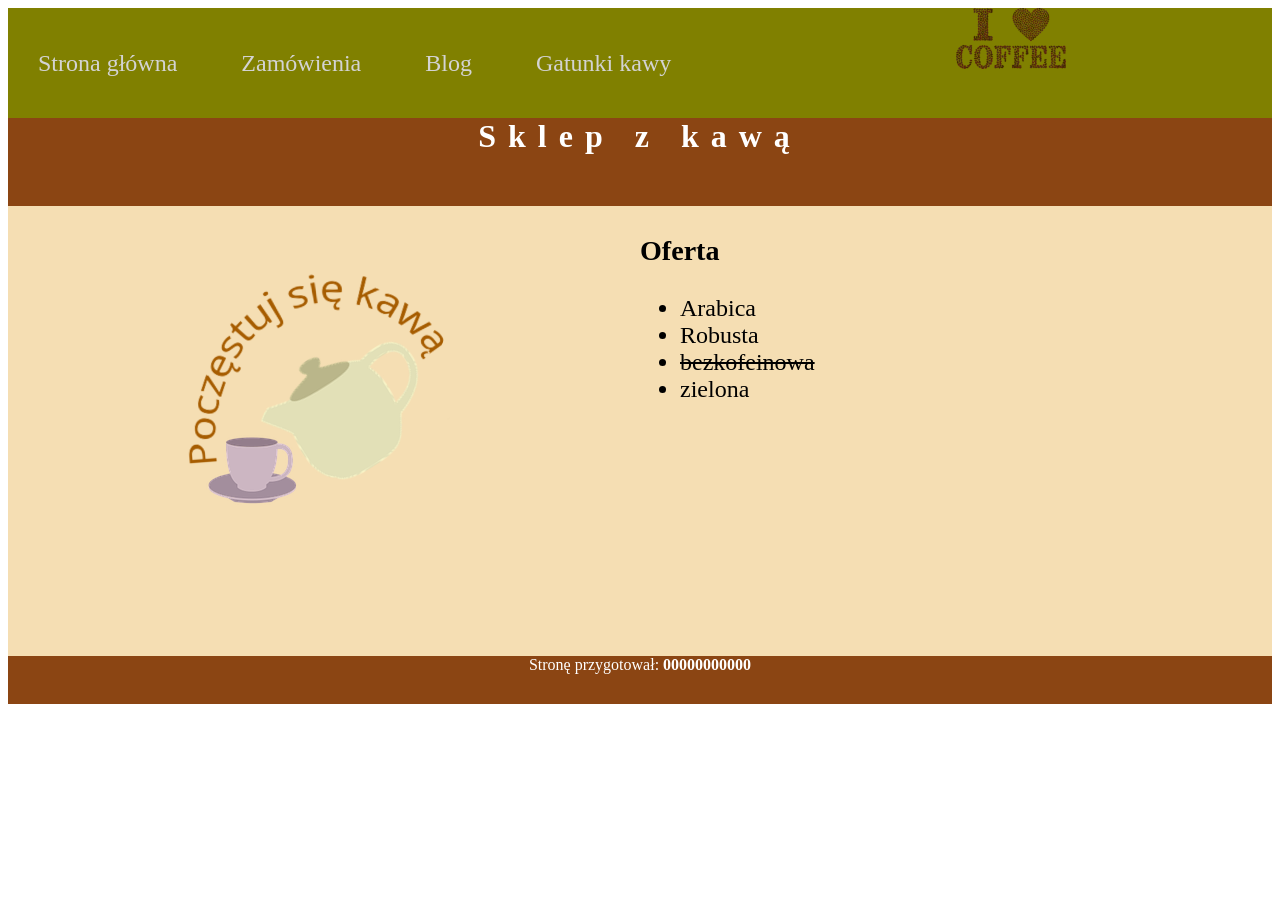
<file: index.html>
<!DOCTYPE html>
<html lang="pl">
<head>
    <meta charset="UTF-8">
    <meta http-equiv="X-UA-Compatible" content="IE=edge">
    <meta name="viewport" content="width=device-width, initial-scale=1.0">
    <title>Kochamy kawę</title>
    <link rel="stylesheet" href="./styl.css">
</head>
<body>
    <div class="menu">
        <a href="./index.html">Strona główna</a>
        <a href="./zamowiania.html">Zamówienia</a>
        <a href="./blog.html">Blog</a>
        <a href="./http://gatunki-kawy.pl/">Gatunki kawy</a>
    </div>
    <div class="logo"><img src="./logo1.png" alt="Kawa"></div>
    <div class="baner"><h1>Sklep z kawą</h1></div>
    <div class="lewy"><img src="./ksztalty1.png" alt="filiżanka kawy?"></div>
    <div class="prawy">
        <h3>Oferta</h3>
        <ul>
            <li>Arabica</li>
            <li>Robusta</li>
            <li id="lix">bezkofeinowa</li>
            <li>zielona</li>
        </ul>
    </div>
    <div class="stopka">Stronę przygotował: <b>00000000000</b></div>
</body>
</html>
</file>
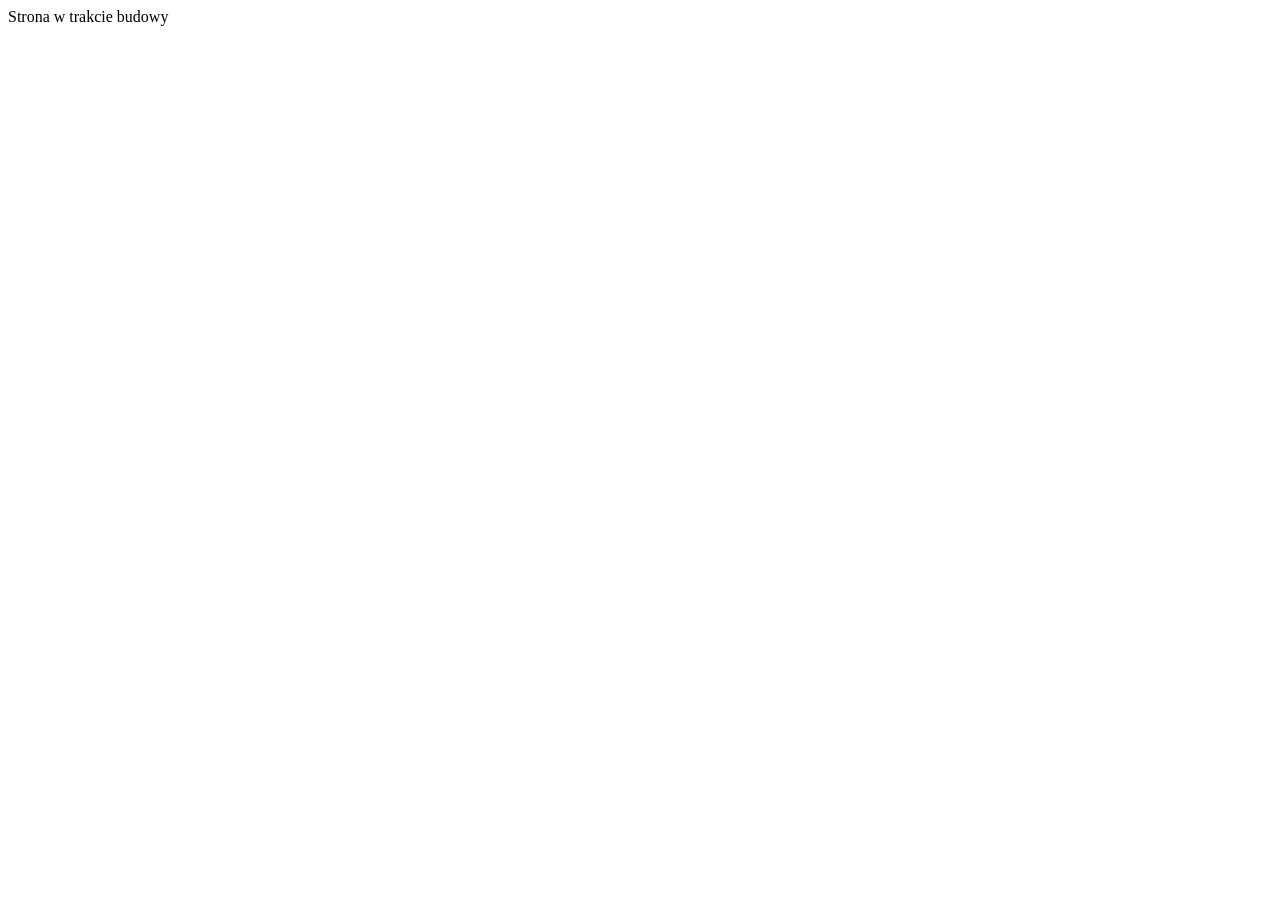
<file: blog.html>
<!DOCTYPE html>
<html lang="pl">
<head>
    <meta charset="UTF-8">
    <meta http-equiv="X-UA-Compatible" content="IE=edge">
    <meta name="viewport" content="width=device-width, initial-scale=1.0">
    <title>Kochamy kawę</title>
</head>
<body>
    Strona w trakcie budowy
</body>
</html>
</file>
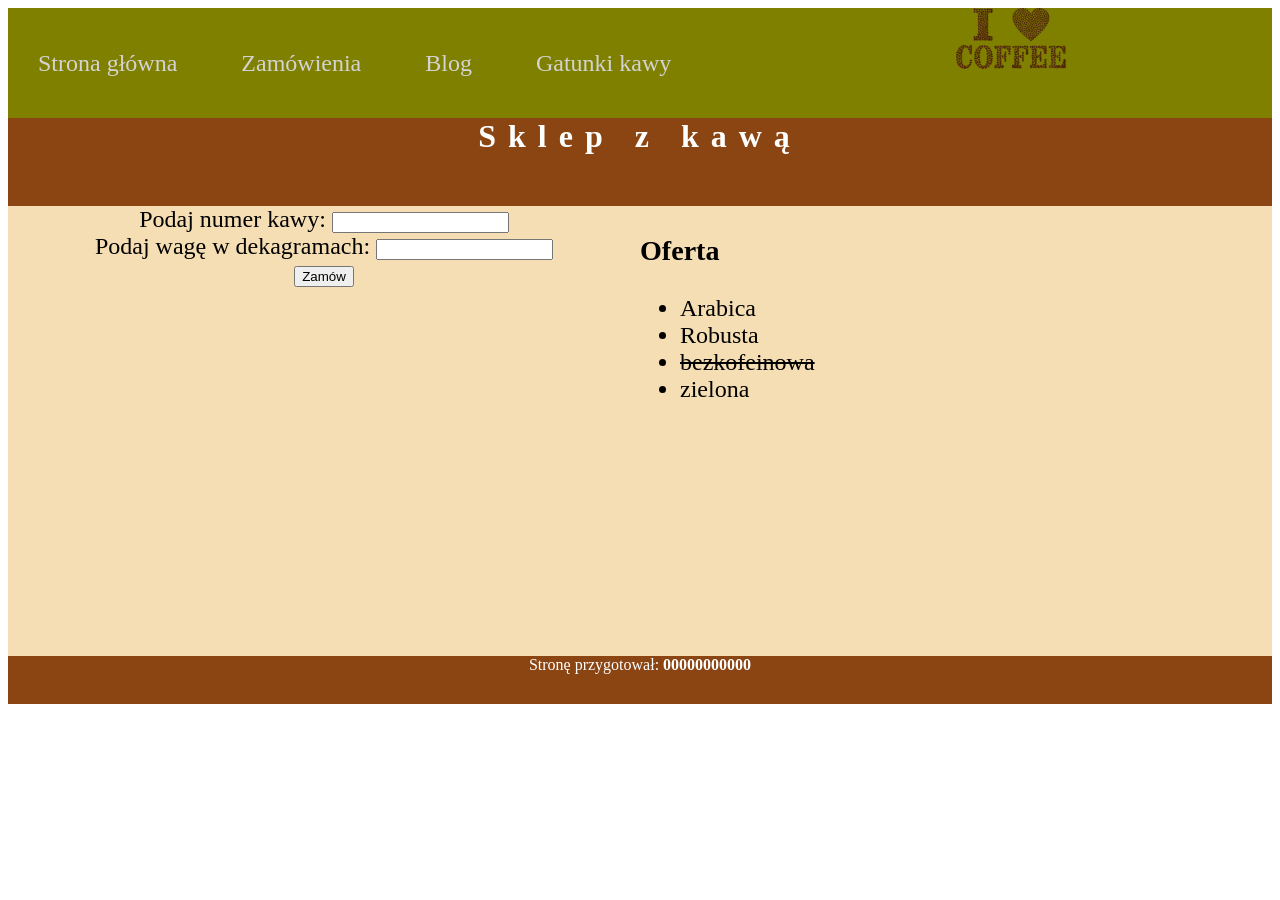
<file: zamowiania.html>
<!DOCTYPE html>
<html lang="pl">
<head>
    <meta charset="UTF-8">
    <meta http-equiv="X-UA-Compatible" content="IE=edge">
    <meta name="viewport" content="width=device-width, initial-scale=1.0">
    <title>Kochamy kawę</title>
    <link rel="stylesheet" href="./styl.css">
    <script src="./script.js" defer></script>
</head>
<body>
    <div class="menu">
        <a href="./index.html">Strona główna</a>
        <a href="./zamowiania.html">Zamówienia</a>
        <a href="./blog.html">Blog</a>
        <a href="./http://gatunki-kawy.pl/">Gatunki kawy</a>
    </div>
    <div class="logo"><img src="./logo1.png" alt="Kawa"></div>
    <div class="baner"><h1>Sklep z kawą</h1></div>
    <div class="lewy">

        <label for="nrkawy">Podaj numer kawy: </label>
        <input type="number"id="nrkawy">
        <br/>
        <label for="wagak">Podaj wagę w dekagramach: </label>
        <input type="number" id="wagak">
        <br/>
        <button id="btn" onclick="start()">Zamów</button>
        <br/>
        <span id="wynik"></span>
        
    </div>
    <div class="prawy">
        <h3>Oferta</h3>
        <ul>
            <li>Arabica</li>
            <li>Robusta</li>
            <li id="lix">bezkofeinowa</li>
            <li>zielona</li>
        </ul>
    </div>
    <div class="stopka">Stronę przygotował: <b>00000000000</b></div>
</body>
</html>
</file>
<file: styl.css>
body {
    font-family:  Garamond;
}
.logo {
    background-color: olive;
    width: 25%;
    height: 110px;
    float: left;
}
.menu {
    background-color: olive;
    width: 75%;
    height: 110px;
    float: left;
}
.baner, .stopka {
    background-color: SaddleBrown;
    color: #fff;
    text-align: center;
    padding: 30px;
}
.lewy, .prawy {
    background-color: wheat;
    width: 50%;
    height: 450px;
    font-size: 150%;
    float: left;
}
.lewy {
    text-align: center;
}
h1 {
    letter-spacing: 12px;
}
a {
    color: lightgray;
    margin: 30px;
    font-size: 150%;
    line-height: 110px;
    text-decoration: none;
}
a:hover {
    color: #fff;
    text-decoration:underline 1px #fff
}
#lix {
    text-decoration: line-through;
}
</file>
